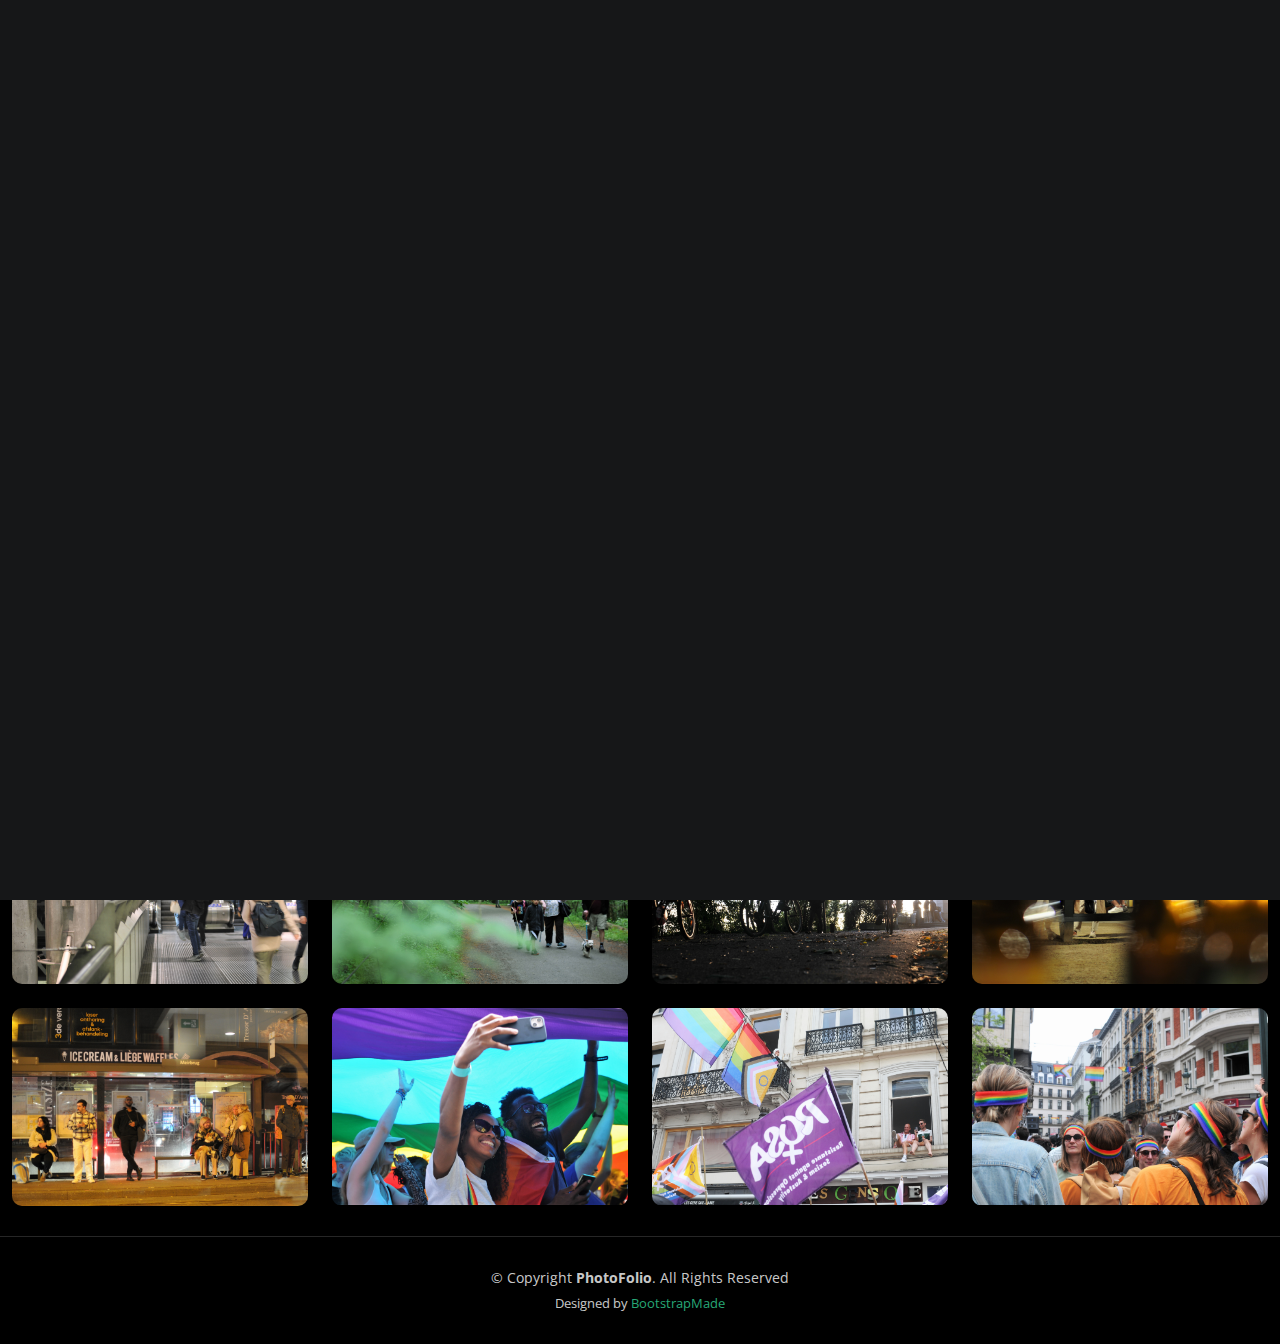
<file: gallery_street.html>
<!DOCTYPE html>
<html lang="en">

<head>
  <meta charset="utf-8">
  <meta content="width=device-width, initial-scale=1.0" name="viewport">

  <title>Portfolio - Gallery</title>
  <meta content="" name="description">
  <meta content="" name="keywords">

  <!-- Favicons-->
  <link href="assets/img/favicon_acron.png" rel="icon">
  <link href="assets/img/apple-touch-icon_acron.png" rel="apple-touch-icon">

  <!-- Google Fonts -->
  <link rel="preconnect" href="https://fonts.googleapis.com">
  <link rel="preconnect" href="https://fonts.gstatic.com" crossorigin>
  <link href="https://fonts.googleapis.com/css2?family=Open+Sans:ital,wght@0,300;0,400;0,500;0,600;0,700;1,300;1,400;1,600;1,700&family=Inter:ital,wght@0,300;0,400;0,500;0,600;0,700;1,300;1,400;1,500;1,600;1,700&family=Cardo:ital,wght@0,400;0,700;1,400&display=swap" rel="stylesheet">

  <!-- Vendor CSS Files -->
  <link href="assets/vendor/bootstrap/css/bootstrap.min.css" rel="stylesheet">
  <link href="assets/vendor/bootstrap-icons/bootstrap-icons.css" rel="stylesheet">
  <link href="assets/vendor/swiper/swiper-bundle.min.css" rel="stylesheet">
  <link href="assets/vendor/glightbox/css/glightbox.min.css" rel="stylesheet">
  <link href="assets/vendor/aos/aos.css" rel="stylesheet">

  <!-- Template Main CSS File -->
  <link href="assets/css/main.css" rel="stylesheet">

  <!-- =======================================================
  * Template Name: PhotoFolio
  * Updated: Sep 18 2023 with Bootstrap v5.3.2
  * Template URL: https://bootstrapmade.com/photofolio-bootstrap-photography-website-template/
  * Author: BootstrapMade.com
  * License: https://bootstrapmade.com/license/
  ======================================================== -->
</head>

<body>

  <!-- ======= Header ======= -->
  <header id="header" class="header d-flex align-items-center fixed-top">
    <div class="container-fluid d-flex align-items-center justify-content-between">

      <a href="index.html" class="logo d-flex align-items-center  me-auto me-lg-0">
        <!-- Uncomment the line below if you also wish to use an image logo -->
        <img src="assets/img/logo_acron.png" alt="">
        <!-- <i class="bi bi-camera"></i> -->
      </a>

      <nav id="navbar" class="navbar">
        <ul>
          <li><a href="index.html" class="active">Home</a></li>
          <li><a href="about.html">About</a></li>
          <li class="dropdown"><a href="#"><span>Project</span> <i class="bi bi-chevron-down dropdown-indicator"></i></a>
            <ul>
              <li><a href="projects.html">Individual</a></li>
              <li><a href="projects_group.html">Group</a></li>
            </ul>
          </li>
          <li class="dropdown"><a href="#"><span>Gallery</span> <i class="bi bi-chevron-down dropdown-indicator"></i></a>
            <ul>
              <li><a href="gallery_street.html">Street</a></li>
              <li><a href="gallery_nature.html">Nature</a></li>
              <!--<li><a href="gallery_event.html">Event/Product</a></li>-->
            </ul>
          </li>
        </ul>
      </nav><!-- .navbar -->

      <div class="header-social-links">
        <a href="https://github.com/lizaodawn/" class="github"><i class="bi bi-github"></i></i></a>
        <a href="https://www.linkedin.com/in/dawnzh/" class="linkedin"><i class="bi bi-linkedin"></i></i></a>
      </div>
      <i class="mobile-nav-toggle mobile-nav-show bi bi-list"></i>
      <i class="mobile-nav-toggle mobile-nav-hide d-none bi bi-x"></i>

    </div>
  </header><!-- End Header -->

  <main id="main" data-aos="fade" data-aos-delay="1500">

    <!-- ======= End Page Header ======= -->
    <div class="page-header d-flex align-items-center">
      <div class="container position-relative">
        <div class="row d-flex justify-content-center">
          <div class="col-lg-6 text-center">
            <h2>Street</h2>
            <p>Connection and intimacy captured in the street</p>
          </div>
        </div>
      </div>
    </div><!-- End Page Header -->

    <!-- ======= Gallery Section ======= -->
    <section id="gallery" class="gallery">
      <div class="container-fluid">

        <div class="row gy-4 justify-content-center">
          <div class="col-xl-3 col-lg-4 col-md-6">
            <div class="gallery-item h-100">
              <img src="assets/img/gallery/street/street-1.JPG" class="img-fluid" alt="">
              <div class="gallery-links d-flex align-items-center justify-content-center">
                <a href="assets/img/gallery/street/street-1.JPG" title="Gallery 1" class="glightbox preview-link"><i class="bi bi-arrows-angle-expand"></i></a>
              </div>
            </div>
          </div><!-- End Gallery Item -->
          <div class="col-xl-3 col-lg-4 col-md-6">
            <div class="gallery-item h-100">
              <img src="assets/img/gallery/street/street-2.JPG" class="img-fluid" alt="">
              <div class="gallery-links d-flex align-items-center justify-content-center">
                <a href="assets/img/gallery/street/street-2.JPG" title="Gallery 2" class="glightbox preview-link"><i class="bi bi-arrows-angle-expand"></i></a>
              </div>
            </div>
          </div><!-- End Gallery Item -->
          <div class="col-xl-3 col-lg-4 col-md-6">
            <div class="gallery-item h-100">
              <img src="assets/img/gallery/street/street-3.JPG" class="img-fluid" alt="">
              <div class="gallery-links d-flex align-items-center justify-content-center">
                <a href="assets/img/gallery/street/street-3.JPG" title="Gallery 3" class="glightbox preview-link"><i class="bi bi-arrows-angle-expand"></i></a>
              </div>
            </div>
          </div><!-- End Gallery Item -->
          <div class="col-xl-3 col-lg-4 col-md-6">
            <div class="gallery-item h-100">
              <img src="assets/img/gallery/street/street-4.JPG" class="img-fluid" alt="">
              <div class="gallery-links d-flex align-items-center justify-content-center">
                <a href="assets/img/gallery/street/street-4.JPG" title="Gallery 4" class="glightbox preview-link"><i class="bi bi-arrows-angle-expand"></i></a>
              </div>
            </div>
          </div><!-- End Gallery Item -->
          <div class="col-xl-3 col-lg-4 col-md-6">
            <div class="gallery-item h-100">
              <img src="assets/img/gallery/street/street-5.JPG" class="img-fluid" alt="">
              <div class="gallery-links d-flex align-items-center justify-content-center">
                <a href="assets/img/gallery/street/street-5.JPG" title="Gallery 5" class="glightbox preview-link"><i class="bi bi-arrows-angle-expand"></i></a>
              </div>
            </div>
          </div><!-- End Gallery Item -->
          <div class="col-xl-3 col-lg-4 col-md-6">
            <div class="gallery-item h-100">
              <img src="assets/img/gallery/street/street-6.JPG" class="img-fluid" alt="">
              <div class="gallery-links d-flex align-items-center justify-content-center">
                <a href="assets/img/gallery/street/street-6.JPG" title="Gallery 6" class="glightbox preview-link"><i class="bi bi-arrows-angle-expand"></i></a>
              </div>
            </div>
          </div><!-- End Gallery Item -->
          <div class="col-xl-3 col-lg-4 col-md-6">
            <div class="gallery-item h-100">
              <img src="assets/img/gallery/street/street-7.JPG" class="img-fluid" alt="">
              <div class="gallery-links d-flex align-items-center justify-content-center">
                <a href="assets/img/gallery/street/street-7.JPG" title="Gallery 7" class="glightbox preview-link"><i class="bi bi-arrows-angle-expand"></i></a>
              </div>
            </div>
          </div><!-- End Gallery Item -->
          <div class="col-xl-3 col-lg-4 col-md-6">
            <div class="gallery-item h-100">
              <img src="assets/img/gallery/street/street-8.JPG" class="img-fluid" alt="">
              <div class="gallery-links d-flex align-items-center justify-content-center">
                <a href="assets/img/gallery/street/street-8.JPG" title="Gallery 8" class="glightbox preview-link"><i class="bi bi-arrows-angle-expand"></i></a>
              </div>
            </div>
          </div><!-- End Gallery Item -->
          <div class="col-xl-3 col-lg-4 col-md-6">
            <div class="gallery-item h-100">
              <img src="assets/img/gallery/street/street-9.JPG" class="img-fluid" alt="">
              <div class="gallery-links d-flex align-items-center justify-content-center">
                <a href="assets/img/gallery/street/street-9.JPG" title="Gallery 9" class="glightbox preview-link"><i class="bi bi-arrows-angle-expand"></i></a>
              </div>
            </div>
          </div><!-- End Gallery Item -->
          <div class="col-xl-3 col-lg-4 col-md-6">
            <div class="gallery-item h-100">
              <img src="assets/img/gallery/street/street-10.jpg" class="img-fluid" alt="">
              <div class="gallery-links d-flex align-items-center justify-content-center">
                <a href="assets/img/gallery/street/street-10.jpg" title="Gallery 10" class="glightbox preview-link"><i class="bi bi-arrows-angle-expand"></i></a>
              </div>
            </div>
          </div><!-- End Gallery Item -->
          <div class="col-xl-3 col-lg-4 col-md-6">
            <div class="gallery-item h-100">
              <img src="assets/img/gallery/street/street-11.JPG" class="img-fluid" alt="">
              <div class="gallery-links d-flex align-items-center justify-content-center">
                <a href="assets/img/gallery/street/street-11.JPG" title="Gallery 11" class="glightbox preview-link"><i class="bi bi-arrows-angle-expand"></i></a>
              </div>
            </div>
          </div><!-- End Gallery Item -->
          <div class="col-xl-3 col-lg-4 col-md-6">
            <div class="gallery-item h-100">
              <img src="assets/img/gallery/street/street-12.JPG" class="img-fluid" alt="">
              <div class="gallery-links d-flex align-items-center justify-content-center">
                <a href="assets/img/gallery/street/street-12.JPG" title="Gallery 12" class="glightbox preview-link"><i class="bi bi-arrows-angle-expand"></i></a>
              </div>
            </div>
          </div><!-- End Gallery Item -->
          <div class="col-xl-3 col-lg-4 col-md-6">
            <div class="gallery-item h-100">
              <img src="assets/img/gallery/street/street-13.JPG" class="img-fluid" alt="">
              <div class="gallery-links d-flex align-items-center justify-content-center">
                <a href="assets/img/gallery/street/street-13.JPG" title="Gallery 13" class="glightbox preview-link"><i class="bi bi-arrows-angle-expand"></i></a>
              </div>
            </div>
          </div><!-- End Gallery Item -->
          <div class="col-xl-3 col-lg-4 col-md-6">
            <div class="gallery-item h-100">
              <img src="assets/img/gallery/street/street-14.JPG" class="img-fluid" alt="">
              <div class="gallery-links d-flex align-items-center justify-content-center">
                <a href="assets/img/gallery/street/street-14.JPG" title="Gallery 14" class="glightbox preview-link"><i class="bi bi-arrows-angle-expand"></i></a>
              </div>
            </div>
          </div><!-- End Gallery Item -->
          <div class="col-xl-3 col-lg-4 col-md-6">
            <div class="gallery-item h-100">
              <img src="assets/img/gallery/street/street-15.JPG" class="img-fluid" alt="">
              <div class="gallery-links d-flex align-items-center justify-content-center">
                <a href="assets/img/gallery/street/street-15.JPG" title="Gallery 15" class="glightbox preview-link"><i class="bi bi-arrows-angle-expand"></i></a>
              </div>
            </div>
          </div><!-- End Gallery Item -->
          <div class="col-xl-3 col-lg-4 col-md-6">
            <div class="gallery-item h-100">
              <img src="assets/img/gallery/street/street-16.JPG" class="img-fluid" alt="">
              <div class="gallery-links d-flex align-items-center justify-content-center">
                <a href="assets/img/gallery/street/street-16.JPG" title="Gallery 16" class="glightbox preview-link"><i class="bi bi-arrows-angle-expand"></i></a>
              </div>
            </div>
          </div><!-- End Gallery Item -->

        </div>

      </div>
    </section><!-- End Gallery Section -->

  </main><!-- End #main -->

  <!-- ======= Footer ======= -->
  <footer id="footer" class="footer">
    <div class="container">
      <div class="copyright">
        &copy; Copyright <strong><span>PhotoFolio</span></strong>. All Rights Reserved
      </div>
      <div class="credits">
        <!-- All the links in the footer should remain intact. -->
        <!-- You can delete the links only if you purchased the pro version. -->
        <!-- Licensing information: https://bootstrapmade.com/license/ -->
        <!-- Purchase the pro version with working PHP/AJAX contact form: https://bootstrapmade.com/photofolio-bootstrap-photography-website-template/ -->
        Designed by <a href="https://bootstrapmade.com/">BootstrapMade</a>
      </div>
    </div>
  </footer><!-- End Footer -->

  <a href="#" class="scroll-top d-flex align-items-center justify-content-center"><i class="bi bi-arrow-up-short"></i></a>

  <div id="preloader">
    <div class="line"></div>
  </div>

  <!-- Vendor JS Files -->
  <script src="assets/vendor/bootstrap/js/bootstrap.bundle.min.js"></script>
  <script src="assets/vendor/swiper/swiper-bundle.min.js"></script>
  <script src="assets/vendor/glightbox/js/glightbox.min.js"></script>
  <script src="assets/vendor/aos/aos.js"></script>
  <script src="assets/vendor/php-email-form/validate.js"></script>

  <!-- Template Main JS File -->
  <script src="assets/js/main.js"></script>

</body>

</html>
</file>
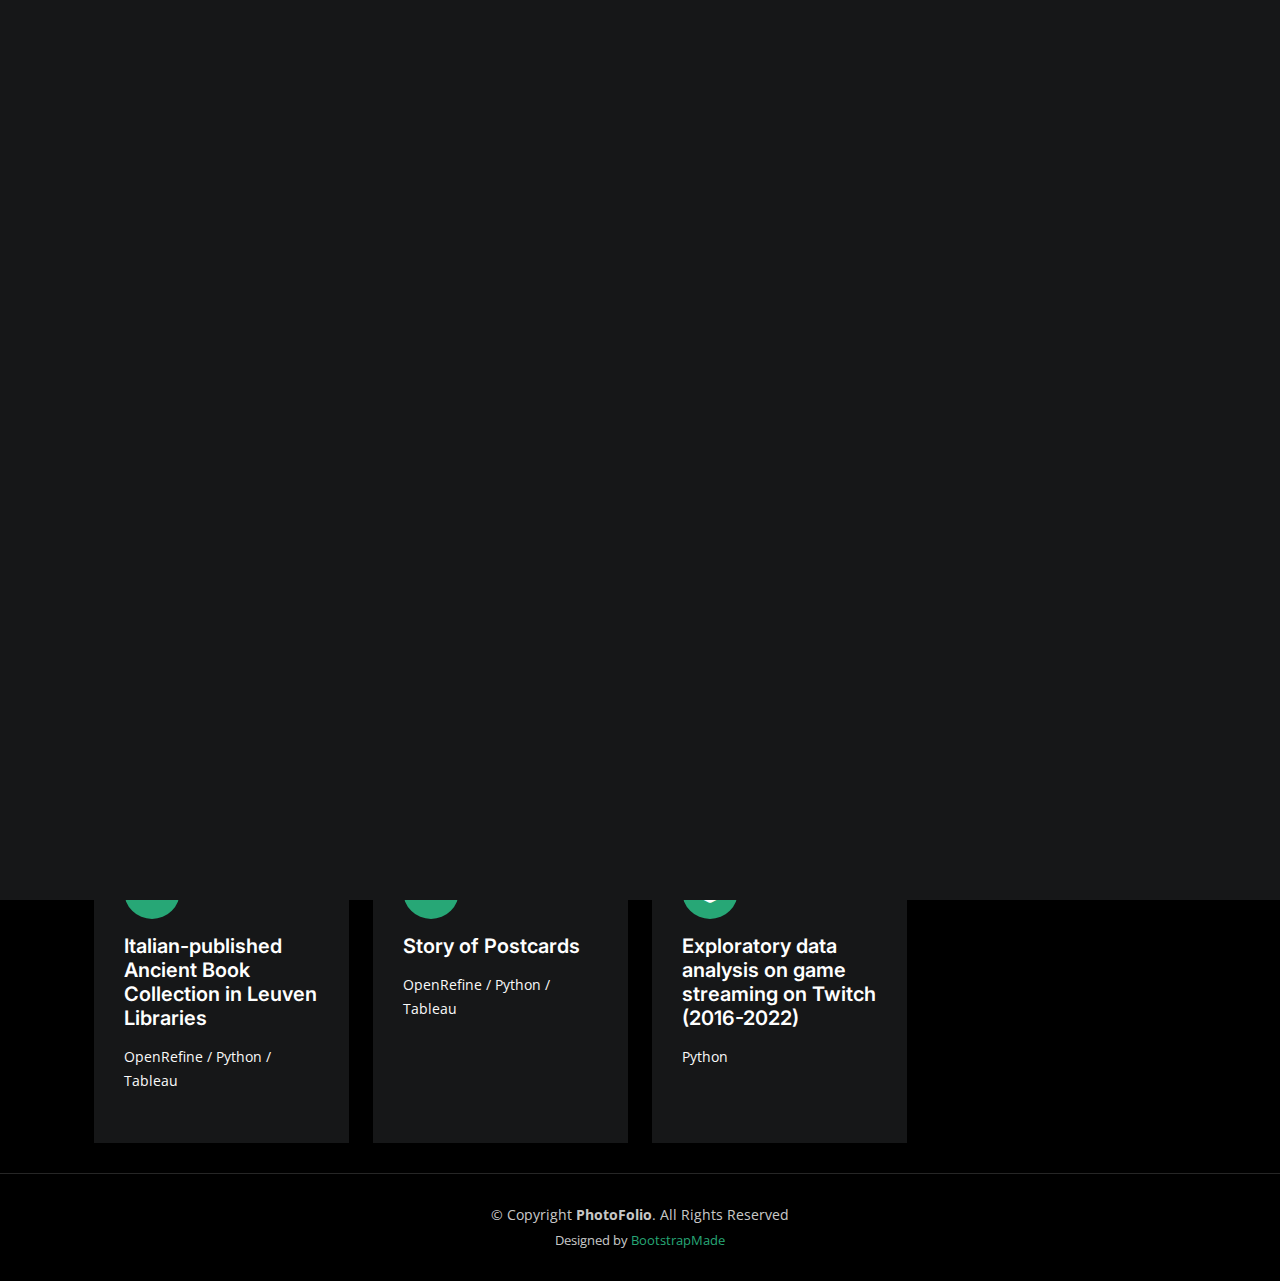
<file: projects.html>
<!DOCTYPE html>
<html lang="en">

<head>
  <meta charset="utf-8">
  <meta content="width=device-width, initial-scale=1.0" name="viewport">

  <title>Portfolio - Projects</title>
  <meta content="" name="description">
  <meta content="" name="keywords">

  <!-- Favicons-->
  <link href="assets/img/favicon_acron.png" rel="icon">
  <link href="assets/img/apple-touch-icon_acron.png" rel="apple-touch-icon">

  <!-- Google Fonts -->
  <link rel="preconnect" href="https://fonts.googleapis.com">
  <link rel="preconnect" href="https://fonts.gstatic.com" crossorigin>
  <link href="https://fonts.googleapis.com/css2?family=Open+Sans:ital,wght@0,300;0,400;0,500;0,600;0,700;1,300;1,400;1,600;1,700&family=Inter:ital,wght@0,300;0,400;0,500;0,600;0,700;1,300;1,400;1,500;1,600;1,700&family=Cardo:ital,wght@0,400;0,700;1,400&display=swap" rel="stylesheet">

  <!-- Vendor CSS Files -->
  <link href="assets/vendor/bootstrap/css/bootstrap.min.css" rel="stylesheet">
  <link href="assets/vendor/bootstrap-icons/bootstrap-icons.css" rel="stylesheet">
  <link href="assets/vendor/swiper/swiper-bundle.min.css" rel="stylesheet">
  <link href="assets/vendor/glightbox/css/glightbox.min.css" rel="stylesheet">
  <link href="assets/vendor/aos/aos.css" rel="stylesheet">

  <!-- Template Main CSS File -->
  <link href="assets/css/main.css" rel="stylesheet">

  <!-- =======================================================
  * Template Name: PhotoFolio
  * Updated: Sep 18 2023 with Bootstrap v5.3.2
  * Template URL: https://bootstrapmade.com/photofolio-bootstrap-photography-website-template/
  * Author: BootstrapMade.com
  * License: https://bootstrapmade.com/license/
  ======================================================== -->
</head>

<body>

  <!-- ======= Header ======= -->
  <header id="header" class="header d-flex align-items-center fixed-top">
    <div class="container-fluid d-flex align-items-center justify-content-between">

      <a href="index.html" class="logo d-flex align-items-center  me-auto me-lg-0">
        <!-- Uncomment the line below if you also wish to use an image logo -->
        <img src="assets/img/logo_acron.png" alt="">
        <!-- <i class="bi bi-camera"></i> -->
      </a>

      <nav id="navbar" class="navbar">
        <ul>
          <li><a href="index.html" class="active">Home</a></li>
          <li><a href="about.html">About</a></li>
          <li class="dropdown"><a href="#"><span>Project</span> <i class="bi bi-chevron-down dropdown-indicator"></i></a>
            <ul>
              <li><a href="projects.html">Individual</a></li>
              <li><a href="projects_group.html">Group</a></li>
            </ul>
          </li>
          <li class="dropdown"><a href="#"><span>Gallery</span> <i class="bi bi-chevron-down dropdown-indicator"></i></a>
            <ul>
              <li><a href="gallery_street.html">Street</a></li>
              <li><a href="gallery_nature.html">Nature</a></li>
              <!--<li><a href="gallery_event.html">Event/Product</a></li>-->
            </ul>
          </li>
        </ul>
      </nav><!-- .navbar -->

      <div class="header-social-links">
        <a href="https://github.com/lizaodawn/" class="github"><i class="bi bi-github"></i></i></a>
        <a href="https://www.linkedin.com/in/dawnzh/" class="linkedin"><i class="bi bi-linkedin"></i></i></a>
      </div>
      <i class="mobile-nav-toggle mobile-nav-show bi bi-list"></i>
      <i class="mobile-nav-toggle mobile-nav-hide d-none bi bi-x"></i>

    </div>
  </header><!-- End Header -->

  <main id="main" data-aos="fade" data-aos-delay="1500">

    <!-- ======= End Page Header ======= -->
    <div class="page-header d-flex align-items-center">
      <div class="container position-relative">
        <div class="row d-flex justify-content-center">
          <div class="col-lg-6 text-center">
            <h2>Individual Projects</h2>
            <p>Distant reading / Network analysis / Exploratory data analysis / Data visualisation</p>

          </div>
        </div>
      </div>
    </div><!-- End Page Header -->

    <!-- ======= Text Analysis Section ======= -->
    <section id="pricing_begin" class="pricing">
      <div class="container">
        <div class="section-header">
          <h2>Text analysis</h2>
        </div>

        <section id="services" class="services">
          <div class="container">
            <div class="row gy-4">
              <div class="col-xl-3 col-md-6 d-flex">
                <div class="service-item position-relative">
                  <i class="bi bi-body-text"></i>
                  <h4><a href="https://raw.githack.com/lizaodawn/NH_thesis/main/NHthesis_structure.html" class="stretched-link">Mapping India in Pliny the Elder's <em>Natural History</em> (Master Thesis)</a></h4>
                  <p>Python / Gephi / Quarto</p>
                </div>
              </div><!-- End Service Item -->

              <div class="col-xl-3 col-md-6 d-flex">
                <div class="service-item position-relative">
                  <i class="bi bi-cursor-text"></i>
                  <h4><a href="https://raw.githack.com/lizaodawn/zhuang/main/paper_quarto.html" class="stretched-link">Collocation and keyword analysis on India-related text of <em>Natural History</em></a></h4>
                  <p>R / Quarto</p>
                </div>
              </div><!-- End Service Item -->
            </div>
          </div>
        </section>
      </div>
    </section><!-- End Text Analysis Section -->

    <!-- ======= Data Vis Section ======= -->
    <section id="pricing" class="pricing">
      <div class="container">
        <div class="section-header">
          <h2>Data Visualisation</h2>
        </div>

        <section id="services" class="services">
          <div class="container">
            <div class="row gy-4">
              <div class="col-xl-3 col-md-6 d-flex">
                <div class="service-item position-relative">
                  <i class="bi bi-book"></i>
                  <h4><a href="https://public.tableau.com/app/profile/dawn2039/viz/Italian-publishedAncientBookCollectioninLeuvenLibraries/StoryBoard" class="stretched-link">Italian-published Ancient Book Collection in Leuven Libraries</a></h4>
                  <p>OpenRefine / Python / Tableau</p>
                </div>
              </div><!-- End Service Item -->

              <div class="col-xl-3 col-md-6 d-flex">
                <div class="service-item position-relative">
                  <i class="bi bi-postcard"></i>
                  <h4><a href="https://public.tableau.com/app/profile/dawn2039/viz/StoryofPostcards/Story1" class="stretched-link">Story of Postcards</a></h4>
                  <p>OpenRefine / Python / Tableau</p>
                </div>
              </div><!-- End Service Item -->

              <div class="col-xl-3 col-md-6 d-flex">
                <div class="service-item position-relative">
                  <i class="bi bi-joystick"></i>
                  <h4><a href="https://github.com/lizaodawn/EDA_twitch/blob/main/scripting_language_final_project_Dawn%20Zhuang(r0914937).ipynb" class="stretched-link">Exploratory data analysis on game streaming on Twitch (2016-2022)</a></h4>
                  <p>Python</p>
                </div>
              </div><!-- End Service Item -->
          </div>
        </section>
      </div>
    </section><!-- End Data Vis Section -->


  </main><!-- End #main -->

  <!-- ======= Footer ======= -->
  <footer id="footer" class="footer">
    <div class="container">
      <div class="copyright">
        &copy; Copyright <strong><span>PhotoFolio</span></strong>. All Rights Reserved
      </div>
      <div class="credits">
        <!-- All the links in the footer should remain intact. -->
        <!-- You can delete the links only if you purchased the pro version. -->
        <!-- Licensing information: https://bootstrapmade.com/license/ -->
        <!-- Purchase the pro version with working PHP/AJAX contact form: https://bootstrapmade.com/photofolio-bootstrap-photography-website-template/ -->
        Designed by <a href="https://bootstrapmade.com/">BootstrapMade</a>
      </div>
    </div>
  </footer><!-- End Footer -->

  <a href="#" class="scroll-top d-flex align-items-center justify-content-center"><i class="bi bi-arrow-up-short"></i></a>

  <div id="preloader">
    <div class="line"></div>
  </div>

  <!-- Vendor JS Files -->
  <script src="assets/vendor/bootstrap/js/bootstrap.bundle.min.js"></script>
  <script src="assets/vendor/swiper/swiper-bundle.min.js"></script>
  <script src="assets/vendor/glightbox/js/glightbox.min.js"></script>
  <script src="assets/vendor/aos/aos.js"></script>
  <script src="assets/vendor/php-email-form/validate.js"></script>

  <!-- Template Main JS File -->
  <script src="assets/js/main.js"></script>

</body>

</html>
</file>
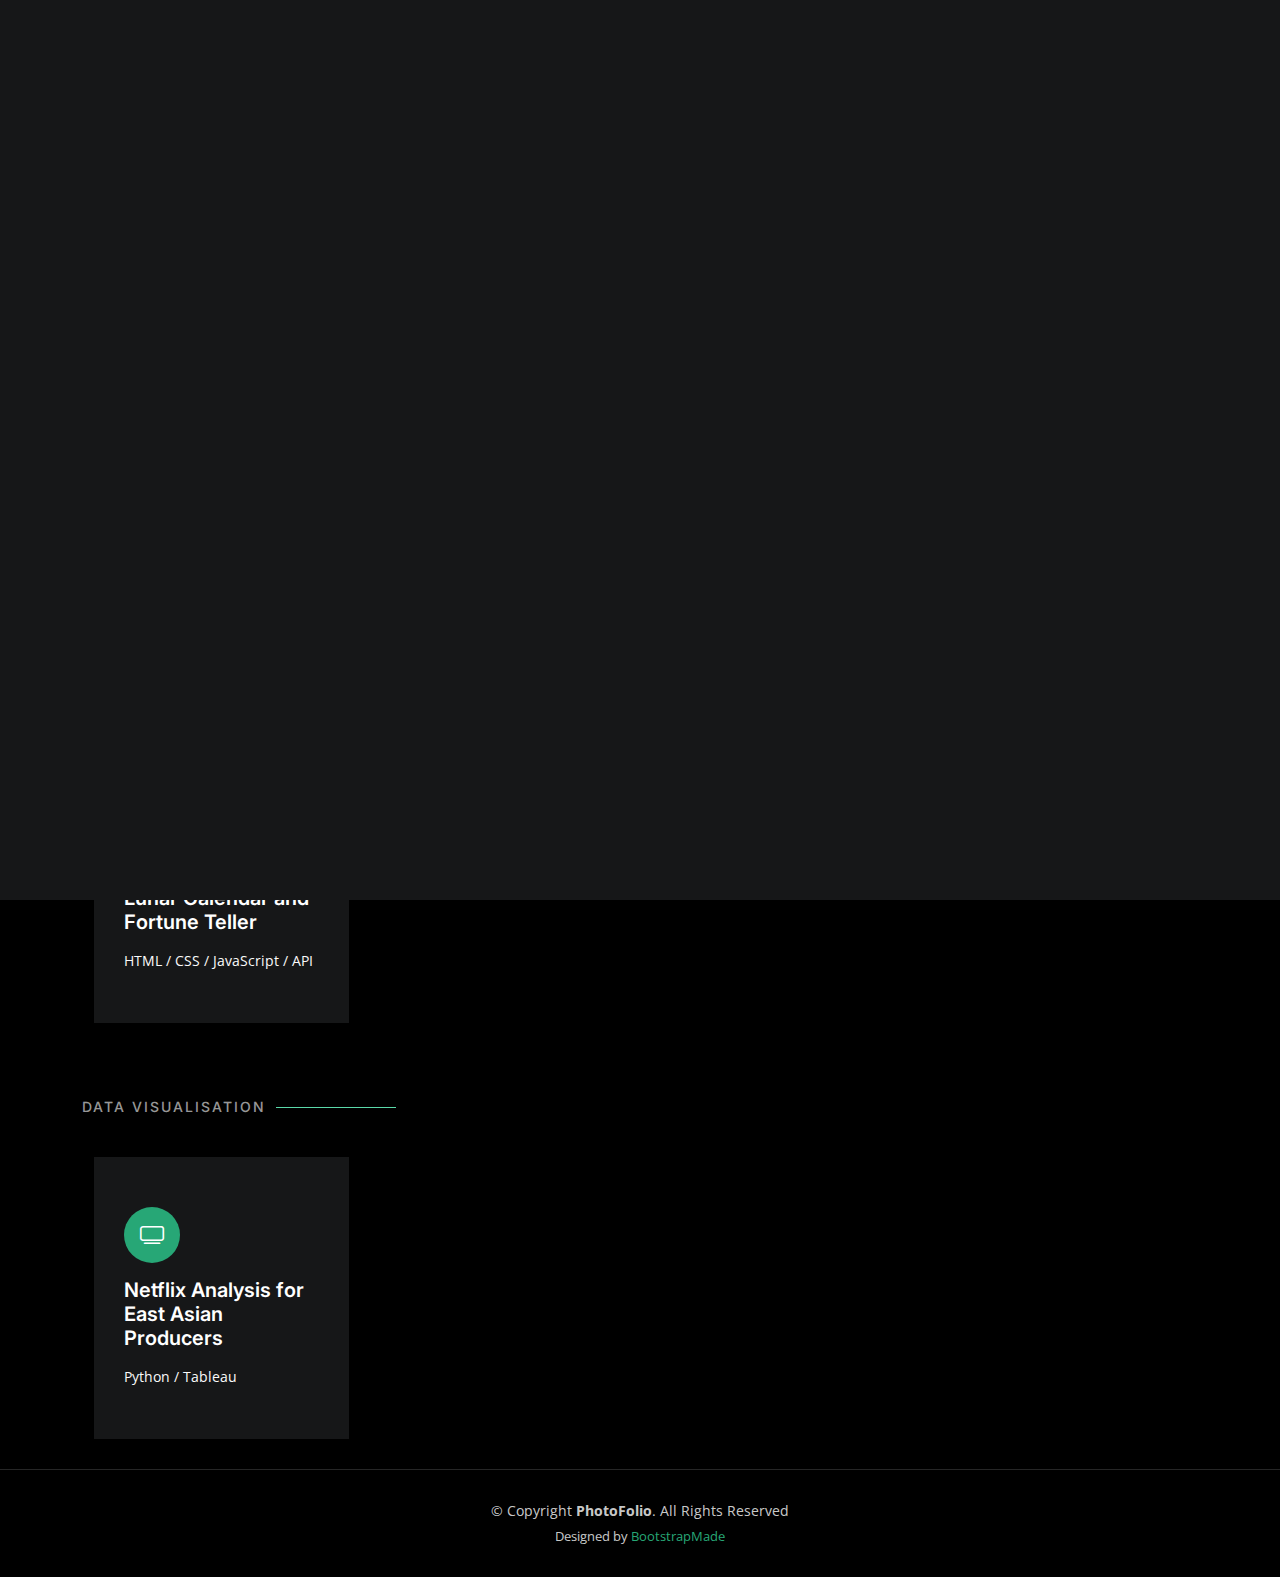
<file: projects_group.html>
<!DOCTYPE html>
<html lang="en">

<head>
  <meta charset="utf-8">
  <meta content="width=device-width, initial-scale=1.0" name="viewport">

  <title>Portfolio - Projects</title>
  <meta content="" name="description">
  <meta content="" name="keywords">

  <!-- Favicons-->
  <link href="assets/img/favicon_acron.png" rel="icon">
  <link href="assets/img/apple-touch-icon_acron.png" rel="apple-touch-icon">

  <!-- Google Fonts -->
  <link rel="preconnect" href="https://fonts.googleapis.com">
  <link rel="preconnect" href="https://fonts.gstatic.com" crossorigin>
  <link href="https://fonts.googleapis.com/css2?family=Open+Sans:ital,wght@0,300;0,400;0,500;0,600;0,700;1,300;1,400;1,600;1,700&family=Inter:ital,wght@0,300;0,400;0,500;0,600;0,700;1,300;1,400;1,500;1,600;1,700&family=Cardo:ital,wght@0,400;0,700;1,400&display=swap" rel="stylesheet">

  <!-- Vendor CSS Files -->
  <link href="assets/vendor/bootstrap/css/bootstrap.min.css" rel="stylesheet">
  <link href="assets/vendor/bootstrap-icons/bootstrap-icons.css" rel="stylesheet">
  <link href="assets/vendor/swiper/swiper-bundle.min.css" rel="stylesheet">
  <link href="assets/vendor/glightbox/css/glightbox.min.css" rel="stylesheet">
  <link href="assets/vendor/aos/aos.css" rel="stylesheet">

  <!-- Template Main CSS File -->
  <link href="assets/css/main.css" rel="stylesheet">

  <!-- =======================================================
  * Template Name: PhotoFolio
  * Updated: Sep 18 2023 with Bootstrap v5.3.2
  * Template URL: https://bootstrapmade.com/photofolio-bootstrap-photography-website-template/
  * Author: BootstrapMade.com
  * License: https://bootstrapmade.com/license/
  ======================================================== -->
</head>

<body>

  <!-- ======= Header ======= -->
  <header id="header" class="header d-flex align-items-center fixed-top">
    <div class="container-fluid d-flex align-items-center justify-content-between">

      <a href="index.html" class="logo d-flex align-items-center  me-auto me-lg-0">
        <!-- Uncomment the line below if you also wish to use an image logo -->
        <img src="assets/img/logo_acron.png" alt="">
        <!-- <i class="bi bi-camera"></i> -->
      </a>

      <nav id="navbar" class="navbar">
        <ul>
          <li><a href="index.html" class="active">Home</a></li>
          <li><a href="about.html">About</a></li>
          <li class="dropdown"><a href="#"><span>Project</span> <i class="bi bi-chevron-down dropdown-indicator"></i></a>
            <ul>
              <li><a href="projects.html">Individual</a></li>
              <li><a href="projects_group.html">Group</a></li>
            </ul>
          </li>
          <li class="dropdown"><a href="#"><span>Gallery</span> <i class="bi bi-chevron-down dropdown-indicator"></i></a>
            <ul>
              <li><a href="gallery_street.html">Street</a></li>
              <li><a href="gallery_nature.html">Nature</a></li>
              <!--<li><a href="gallery_event.html">Event/Product</a></li>-->
            </ul>
          </li>
        </ul>
      </nav><!-- .navbar -->

      <div class="header-social-links">
        <a href="https://github.com/lizaodawn/" class="github"><i class="bi bi-github"></i></i></a>
        <a href="https://www.linkedin.com/in/dawnzh/" class="linkedin"><i class="bi bi-linkedin"></i></i></a>
      </div>
      <i class="mobile-nav-toggle mobile-nav-show bi bi-list"></i>
      <i class="mobile-nav-toggle mobile-nav-hide d-none bi bi-x"></i>

    </div>
  </header><!-- End Header -->

  <main id="main" data-aos="fade" data-aos-delay="1500">

    <!-- ======= End Page Header ======= -->
    <div class="page-header d-flex align-items-center">
      <div class="container position-relative">
        <div class="row d-flex justify-content-center">
          <div class="col-lg-6 text-center">
            <h2>Group Projects</h2>
            <p>Ontology / Responsive web application / Data visualisation</p>

          </div>
        </div>
      </div>
    </div><!-- End Page Header -->

    <!-- ======= Linked Open Data Section ======= -->
    <section id="pricing_begin" class="pricing">
      <div class="container">
        <div class="section-header">
          <h2>Linked Open Data</h2>
        </div>

        <section id="services" class="services">
          <div class="container">
            <div class="row gy-4">
              <div class="col-xl-3 col-md-6 d-flex">
                <div class="service-item position-relative">
                  <i class="bi bi-node-plus"></i>
                  <h4><a href="https://github.com/lizaodawn/Magister-Dixit-ontology" class="stretched-link">Ontology for Magister Dixit Manuscripts</a></h4>
                  <p>Protégé / SPARQL / RDF</p>
                </div>
              </div><!-- End Service Item -->
            </div>
        </section>
      </div>
    </section><!-- End Linked Open Data Section -->


    <!-- ======= Web Application Section ======= -->
    <section id="pricing" class="pricing">
      <div class="container">
        <div class="section-header">
          <h2>Web Application</h2>
        </div>

        <section id="services" class="services">
          <div class="container">
            <div class="row gy-4">
              <div class="col-xl-3 col-md-6 d-flex">
                <div class="service-item position-relative">
                  <i class="bi bi-calendar3"></i>
                  <h4><a href="https://raw.githack.com/lizaodawn/WISproject/main/mainpagefullscreen.html" class="stretched-link">Lunar Calendar and Fortune Teller</a></h4>
                  <p>HTML / CSS / JavaScript / API</p>
                </div>
              </div><!-- End Service Item -->
          </div>
        </section>
      </div>
    </section><!-- End Web Application Section -->

    <!-- ======= Data Vis Section ======= -->
    <section id="pricing" class="pricing">
      <div class="container">
        <div class="section-header">
          <h2>Data Visualisation</h2>
        </div>

        <section id="services" class="services">
          <div class="container">
            <div class="row gy-4">
              <div class="col-xl-3 col-md-6 d-flex">
                <div class="service-item position-relative">
                  <i class="bi bi-tv"></i>
                  <h4><a href="https://public.tableau.com/app/profile/peiyang.huo/viz/NetflixanalysisforeastasianproducersDataVisgroup7/storydashboard2_final" class="stretched-link">Netflix Analysis for East Asian Producers</a></h4>
                  <p>Python / Tableau</p>
                </div>
              </div><!-- End Service Item -->
            </div>
          </div>
        </section>
      </div>
    </section><!-- End Data Vis Section -->


  </main><!-- End #main -->

  <!-- ======= Footer ======= -->
  <footer id="footer" class="footer">
    <div class="container">
      <div class="copyright">
        &copy; Copyright <strong><span>PhotoFolio</span></strong>. All Rights Reserved
      </div>
      <div class="credits">
        <!-- All the links in the footer should remain intact. -->
        <!-- You can delete the links only if you purchased the pro version. -->
        <!-- Licensing information: https://bootstrapmade.com/license/ -->
        <!-- Purchase the pro version with working PHP/AJAX contact form: https://bootstrapmade.com/photofolio-bootstrap-photography-website-template/ -->
        Designed by <a href="https://bootstrapmade.com/">BootstrapMade</a>
      </div>
    </div>
  </footer><!-- End Footer -->

  <a href="#" class="scroll-top d-flex align-items-center justify-content-center"><i class="bi bi-arrow-up-short"></i></a>

  <div id="preloader">
    <div class="line"></div>
  </div>

  <!-- Vendor JS Files -->
  <script src="assets/vendor/bootstrap/js/bootstrap.bundle.min.js"></script>
  <script src="assets/vendor/swiper/swiper-bundle.min.js"></script>
  <script src="assets/vendor/glightbox/js/glightbox.min.js"></script>
  <script src="assets/vendor/aos/aos.js"></script>
  <script src="assets/vendor/php-email-form/validate.js"></script>

  <!-- Template Main JS File -->
  <script src="assets/js/main.js"></script>

</body>

</html>
</file>
<file: assets/css/main.css>
/**
* Template Name: PhotoFolio
* Updated: Sep 18 2023 with Bootstrap v5.3.2
* Template URL: https://bootstrapmade.com/photofolio-bootstrap-photography-website-template/
* Author: BootstrapMade.com
* License: https://bootstrapmade.com/license/
*/

/*--------------------------------------------------------------
# Set main reusable colors and fonts using CSS variables
# Learn more about CSS variables at https://developer.mozilla.org/en-US/docs/Web/CSS/Using_CSS_custom_properties
--------------------------------------------------------------*/
/* Fonts */
:root {
  --font-default: "Open Sans", system-ui, -apple-system, "Segoe UI", Roboto, "Helvetica Neue", Arial, "Noto Sans", "Liberation Sans", sans-serif, "Apple Color Emoji", "Segoe UI Emoji", "Segoe UI Symbol", "Noto Color Emoji";
  --font-primary: "Inter", sans-serif;
  --font-secondary: "Cardo", sans-serif;
}

/* Colors */
:root {
  --color-default: #fafafa;
  --color-primary: #27a776;
  --color-secondary: #161718;
}

/* Smooth scroll behavior */
:root {
  scroll-behavior: smooth;
}

/*--------------------------------------------------------------
# General
--------------------------------------------------------------*/
body {
  font-family: var(--font-default);
  color: var(--color-default);
  background-color: #000;
}

a {
  color: var(--color-primary);
  text-decoration: none;
}

a:hover {
  color: #32cf93;
  text-decoration: none;
}

h1,
h2,
h3,
h4,
h5,
h6 {
  font-family: var(--font-primary);
}

/*--------------------------------------------------------------
# Sections & Section Header
--------------------------------------------------------------*/
.section-header {
  padding-bottom: 40px;
}

.section-header h2 {
  font-size: 14px;
  font-weight: 500;
  padding: 0;
  line-height: 1px;
  margin: 0 0 5px 0;
  letter-spacing: 2px;
  text-transform: uppercase;
  color: rgba(255, 255, 255, 0.6);
  font-family: var(--font-primary);
}

.section-header h2::after {
  content: "";
  width: 120px;
  height: 1px;
  display: inline-block;
  background: #5bd9a9;
  margin: 4px 10px;
}

.section-header p {
  margin: 0;
  margin: 0;
  font-size: 36px;
  font-weight: 700;
  font-family: var(--font-secondary);
  color: #fff;
}

/*--------------------------------------------------------------
# Page Header
--------------------------------------------------------------*/
.page-header {
  padding: 120px 0 60px 0;
  min-height: 30vh;
  position: relative;
}

.page-header h2 {
  font-size: 56px;
  font-weight: 500;
  color: #fff;
  font-family: var(--font-secondary);
}

@media (max-width: 768px) {
  .page-header h2 {
    font-size: 36px;
  }
}

.page-header p {
  color: rgba(255, 255, 255, 0.8);
}

.page-header .cta-btn {
  font-family: var(--font-primary);
  font-weight: 400;
  font-size: 14px;
  display: inline-block;
  padding: 12px 40px;
  border-radius: 4px;
  letter-spacing: 1px;
  text-transform: uppercase;
  transition: 0.3s;
  color: #fff;
  background: var(--color-primary);
}

.page-header .cta-btn:hover {
  background: #2cbc85;
}

/*--------------------------------------------------------------
# Scroll top button
--------------------------------------------------------------*/
.scroll-top {
  position: fixed;
  visibility: hidden;
  opacity: 0;
  right: 15px;
  bottom: -15px;
  z-index: 99999;
  background: var(--color-primary);
  width: 44px;
  height: 44px;
  border-radius: 50px;
  transition: all 0.4s;
}

.scroll-top i {
  font-size: 24px;
  color: #fff;
  line-height: 0;
}

.scroll-top:hover {
  background: rgba(39, 167, 118, 0.8);
  color: #fff;
}

.scroll-top.active {
  visibility: visible;
  opacity: 1;
  bottom: 15px;
}

/*--------------------------------------------------------------
# Preloader
--------------------------------------------------------------*/
#preloader {
  display: flex;
  position: fixed;
  inset: 0;
  width: 100%;
  height: 100vh;
  z-index: 99999;
}

#preloader:before,
#preloader:after {
  content: "";
  background-color: var(--color-secondary);
  position: absolute;
  inset: 0;
  width: 50%;
  height: 100%;
  transition: all 0.3s ease 0s;
  z-index: -1;
}

#preloader:after {
  left: auto;
  right: 0;
}

#preloader .line {
  position: relative;
  overflow: hidden;
  margin: auto;
  width: 1px;
  height: 280px;
  transition: all 0.8s ease 0s;
}

#preloader .line:before {
  content: "";
  position: absolute;
  background-color: #fff;
  left: 0;
  top: 50%;
  width: 1px;
  height: 0%;
  transform: translateY(-50%);
  animation: lineincrease 1000ms ease-in-out 0s forwards;
}

#preloader .line:after {
  content: "";
  position: absolute;
  background-color: #999;
  left: 0;
  top: 0;
  width: 1px;
  height: 100%;
  transform: translateY(-100%);
  animation: linemove 1200ms linear 0s infinite;
  animation-delay: 2000ms;
}

#preloader.loaded .line {
  opacity: 0;
  height: 100% !important;
}

#preloader.loaded .line:after {
  opacity: 0;
}

#preloader.loaded:before,
#preloader.loaded:after {
  animation: preloaderfinish 300ms ease-in-out 500ms forwards;
}

@keyframes lineincrease {
  0% {
    height: 0%;
  }

  100% {
    height: 100%;
  }
}

@keyframes linemove {
  0% {
    transform: translateY(200%);
  }

  100% {
    transform: translateY(-100%);
  }
}

@keyframes preloaderfinish {
  0% {
    width: 5 0%;
  }

  100% {
    width: 0%;
  }
}

/*--------------------------------------------------------------
# Header
--------------------------------------------------------------*/
.header {
  transition: all 0.5s;
  z-index: 997;
  padding: 30px 0;
  background-color: #000;
}

.header .logo {
  transition: 0.3s;
}

.header .logo img {
  max-height: 40px;
  margin-right: 8px;
}

.header .logo h1 {
  font-size: 32px;
  margin: 0;
  font-weight: 400;
  color: #fff;
  font-family: var(--font-secondary);
}

.header .logo i {
  font-size: 32px;
  margin-right: 8px;
  line-height: 0;
}

@media (max-width: 575px) {
  .header .logo h1 {
    font-size: 26px;
  }

  .header .logo i {
    font-size: 24px;
  }
}

.header .header-social-links {
  padding-right: 15px;
}

.header .header-social-links a {
  color: rgba(255, 255, 255, 0.5);
  padding-left: 15px;
  display: inline-block;
  line-height: 0px;
  transition: 0.3s;
  font-size: 16px;
}

.header .header-social-links a:hover {
  color: #fff;
}

@media (max-width: 575px) {
  .header .header-social-links a {
    padding-left: 5px;
  }
}

/*--------------------------------------------------------------
# Desktop Navigation
--------------------------------------------------------------*/
@media (min-width: 1280px) {
  .navbar {
    padding: 0;
  }

  .navbar ul {
    margin: 0;
    padding: 0;
    display: flex;
    list-style: none;
    align-items: center;
  }

  .navbar li {
    position: relative;
  }

  .navbar a,
  .navbar a:focus {
    display: flex;
    align-items: center;
    justify-content: space-between;
    padding: 10px 0 10px 30px;
    font-family: var(--font-primary);
    text-transform: uppercase;
    letter-spacing: 1px;
    font-size: 13px;
    font-weight: 400;
    color: rgba(255, 255, 255, 0.5);
    white-space: nowrap;
    transition: 0.3s;
  }

  .navbar a i,
  .navbar a:focus i {
    font-size: 12px;
    line-height: 0;
    margin-left: 5px;
  }

  .navbar a:hover,
  .navbar .active,
  .navbar .active:focus,
  .navbar li:hover>a {
    color: #fff;
  }

  .navbar .dropdown ul {
    display: block;
    position: absolute;
    left: 14px;
    top: calc(100% + 30px);
    margin: 0;
    padding: 10px 0;
    z-index: 99;
    opacity: 0;
    visibility: hidden;
    background: var(--color-secondary);
    transition: 0.3s;
    border-radius: 4px;
  }

  .navbar .dropdown ul li {
    min-width: 200px;
  }

  .navbar .dropdown ul a {
    padding: 10px 20px;
    font-size: 15px;
    text-transform: none;
    font-weight: 400;
  }

  .navbar .dropdown ul a i {
    font-size: 12px;
  }

  .navbar .dropdown ul a:hover,
  .navbar .dropdown ul .active:hover,
  .navbar .dropdown ul li:hover>a {
    color: #fff;
  }

  .navbar .dropdown:hover>ul {
    opacity: 1;
    top: 100%;
    visibility: visible;
  }

  .navbar .dropdown .dropdown ul {
    top: 0;
    left: calc(100% - 30px);
    visibility: hidden;
  }

  .navbar .dropdown .dropdown:hover>ul {
    opacity: 1;
    top: 0;
    left: 100%;
    visibility: visible;
  }
}

@media (min-width: 1280px) and (max-width: 1366px) {
  .navbar .dropdown .dropdown ul {
    left: -90%;
  }

  .navbar .dropdown .dropdown:hover>ul {
    left: -100%;
  }
}

@media (min-width: 1280px) {

  .mobile-nav-show,
  .mobile-nav-hide {
    display: none;
  }
}

/*--------------------------------------------------------------
# Mobile Navigation
--------------------------------------------------------------*/
@media (max-width: 1279px) {
  .navbar {
    position: fixed;
    top: 0;
    right: -100%;
    width: 100%;
    max-width: 400px;
    bottom: 0;
    transition: 0.3s;
    z-index: 9997;
  }

  .navbar ul {
    position: absolute;
    inset: 0;
    padding: 50px 0 10px 0;
    margin: 0;
    background: rgba(0, 0, 0, 0.9);
    overflow-y: auto;
    transition: 0.3s;
    z-index: 9998;
  }

  .navbar a,
  .navbar a:focus {
    display: flex;
    align-items: center;
    justify-content: space-between;
    padding: 10px 20px;
    font-family: var(--font-primary);
    font-size: 13px;
    text-transform: uppercase;
    font-weight: 400;
    color: rgba(255, 255, 255, 0.5);
    letter-spacing: 1px;
    white-space: nowrap;
    transition: 0.3s;
  }

  .navbar a i,
  .navbar a:focus i {
    font-size: 12px;
    line-height: 0;
    margin-left: 5px;
  }

  .navbar a:hover,
  .navbar .active,
  .navbar .active:focus,
  .navbar li:hover>a {
    color: #fff;
  }

  .navbar .dropdown ul,
  .navbar .dropdown .dropdown ul {
    position: static;
    display: none;
    padding: 10px 0;
    margin: 10px 20px;
    transition: all 0.5s ease-in-out;
    border: 1px solid black;
  }

  .navbar .dropdown>.dropdown-active,
  .navbar .dropdown .dropdown>.dropdown-active {
    display: block;
  }

  .mobile-nav-show {
    color: #fff;
    font-size: 28px;
    cursor: pointer;
    line-height: 0;
    transition: 0.5s;
    z-index: 9999;
    margin: 0 10px 0 10px;
  }

  .mobile-nav-hide {
    color: #fff;
    font-size: 32px;
    cursor: pointer;
    line-height: 0;
    transition: 0.5s;
    position: fixed;
    right: 20px;
    top: 20px;
    z-index: 9999;
  }

  .mobile-nav-active {
    overflow: hidden;
  }

  .mobile-nav-active .navbar {
    right: 0;
  }

  .mobile-nav-active .navbar:before {
    content: "";
    position: fixed;
    inset: 0;
    background: rgba(22, 23, 24, 0.8);
    z-index: 9996;
  }
}

/*--------------------------------------------------------------
# About Section
--------------------------------------------------------------*/
.about .content h2 {
  font-weight: 700;
  font-size: 24px;
  color: var(--color-primary);
}

.about .content ul {
  list-style: none;
  padding: 0;
}

.about .content ul li {
  margin-bottom: 20px;
  display: flex;
  align-items: center;
}

.about .content ul strong {
  margin-right: 10px;
}

.about .content ul i {
  font-size: 16px;
  margin-right: 5px;
  color: var(--color-primary);
  line-height: 0;
}

/*--------------------------------------------------------------
# Testimonials Section
--------------------------------------------------------------*/
.testimonials {
  margin-top: 80px;
}

.testimonials .testimonial-item {
  box-sizing: content-box;
  padding: 30px;
  margin: 40px 30px;
  background: var(--color-secondary);
  min-height: 320px;
  display: flex;
  flex-direction: column;
  text-align: center;
  transition: 0.3s;
}

.testimonials .testimonial-item .stars {
  margin-bottom: 15px;
}

.testimonials .testimonial-item .stars i {
  color: #ffc107;
  margin: 0 1px;
}

.testimonials .testimonial-item .testimonial-img {
  width: 90px;
  border-radius: 50%;
  border: 5px solid #474a4d;
  margin: 0 auto;
}

.testimonials .testimonial-item h3 {
  font-size: 18px;
  font-weight: bold;
  margin: 10px 0 5px 0;
  color: #fff;
}

.testimonials .testimonial-item h4 {
  font-size: 14px;
  color: rgba(255, 255, 255, 0.5);
  margin: 0;
}

.testimonials .testimonial-item p {
  font-style: italic;
  margin: 0 auto 15px auto;
}

.testimonials .swiper-pagination {
  margin-top: 20px;
  position: relative;
}

.testimonials .swiper-pagination .swiper-pagination-bullet {
  width: 12px;
  height: 12px;
  background-color: rgba(255, 255, 255, 0.2);
  opacity: 1;
}

.testimonials .swiper-pagination .swiper-pagination-bullet-active {
  background-color: rgba(255, 255, 255, 0.5);
}

.testimonials .swiper-slide {
  opacity: 0.3;
}

@media (max-width: 1199px) {
  .testimonials .swiper-slide-active {
    opacity: 1;
  }

  .testimonials .swiper-pagination {
    margin-top: 0;
  }

  .testimonials .testimonial-item {
    margin: 40px 20px;
  }
}

@media (min-width: 1200px) {
  .testimonials .swiper-slide-next {
    opacity: 1;
    transform: scale(1.12);
  }
}

/*--------------------------------------------------------------
# Pricing Section
--------------------------------------------------------------*/
.gallery {
  margin-top: 40px;
}

.gallery .gallery-item {
  position: relative;
  overflow: hidden;
  border-radius: 10px;
}

.gallery .gallery-item img {
  transition: 0.3s;
}

.gallery .gallery-links {
  position: absolute;
  inset: 0;
  opacity: 0;
  transition: all ease-in-out 0.3s;
  background: rgba(0, 0, 0, 0.6);
  z-index: 3;
}

.gallery .gallery-links .preview-link,
.gallery .gallery-links .details-link {
  font-size: 20px;
  color: rgba(255, 255, 255, 0.5);
  transition: 0.3s;
  line-height: 1.2;
  margin: 30px 8px 0 8px;
}

.gallery .gallery-links .preview-link:hover,
.gallery .gallery-links .details-link:hover {
  color: #fff;
}

.gallery .gallery-links .details-link {
  font-size: 30px;
  line-height: 0;
}

.gallery .gallery-item:hover .gallery-links {
  opacity: 1;
}

.gallery .gallery-item:hover .preview-link,
.gallery .gallery-item:hover .details-link {
  margin-top: 0;
}

.gallery .gallery-item:hover img {
  transform: scale(1.1);
}

.glightbox-clean .gslide-description {
  background: #222425;
}

.glightbox-clean .gslide-title {
  color: rgba(255, 255, 255, 0.8);
  margin: 0;
}

/*--------------------------------------------------------------
# Gallery Single Section
--------------------------------------------------------------*/
.gallery-single .portfolio-details-slider img {
  width: 100%;
}

.gallery-single .portfolio-details-slider .swiper-pagination .swiper-pagination-bullet {
  width: 12px;
  height: 12px;
  background-color: rgba(255, 255, 255, 0.7);
  opacity: 1;
}

.gallery-single .portfolio-details-slider .swiper-pagination .swiper-pagination-bullet-active {
  background-color: var(--color-primary);
}

.gallery-single .swiper-button-prev,
.gallery-single .swiper-button-next {
  width: 48px;
  height: 48px;
}

.gallery-single .swiper-button-prev:after,
.gallery-single .swiper-button-next:after {
  color: rgba(255, 255, 255, 0.8);
  background-color: rgba(0, 0, 0, 0.2);
  font-size: 24px;
  border-radius: 50%;
  width: 48px;
  height: 48px;
  display: flex;
  align-items: center;
  justify-content: center;
  transition: 0.3s;
}

.gallery-single .swiper-button-prev:hover:after,
.gallery-single .swiper-button-next:hover:after {
  background-color: rgba(0, 0, 0, 0.6);
}

@media (max-width: 575px) {

  .gallery-single .swiper-button-prev,
  .gallery-single .swiper-button-next {
    display: none;
  }
}

.gallery-single .portfolio-info h3 {
  font-size: 22px;
  font-weight: 700;
  margin-bottom: 20px;
  padding-bottom: 20px;
  position: relative;
  font-family: var(--font-secondary);
}

.gallery-single .portfolio-info h3:after {
  content: "";
  position: absolute;
  display: block;
  width: 50px;
  height: 3px;
  background: var(--color-primary);
  left: 0;
  bottom: 0;
}

.gallery-single .portfolio-info ul {
  list-style: none;
  padding: 0;
  font-size: 15px;
}

.gallery-single .portfolio-info ul li {
  display: flex;
  flex-direction: column;
  padding-bottom: 15px;
}

.gallery-single .portfolio-info ul strong {
  text-transform: uppercase;
  font-weight: 400;
  color: #6b7075;
  font-size: 14px;
}

.gallery-single .portfolio-info .btn-visit {
  padding: 8px 40px;
  background: var(--color-primary);
  color: #fff;
  border-radius: 50px;
  transition: 0.3s;
}

.gallery-single .portfolio-info .btn-visit:hover {
  background: #2cbc85;
}

.gallery-single .portfolio-description h2 {
  font-size: 26px;
  font-weight: 700;
  margin-bottom: 20px;
  color: #fff;
  font-family: var(--font-secondary);
}

.gallery-single .portfolio-description p {
  padding: 0;
}

.gallery-single .portfolio-description .testimonial-item {
  padding: 30px 30px 0 30px;
  position: relative;
  background: var(--color-secondary);
  height: 100%;
  margin-bottom: 50px;
}

.gallery-single .portfolio-description .testimonial-item .testimonial-img {
  width: 90px;
  border-radius: 50px;
  border: 6px solid #2e3133;
  float: left;
  margin: 0 10px 0 0;
}

.gallery-single .portfolio-description .testimonial-item h3 {
  font-size: 18px;
  font-weight: bold;
  margin: 15px 0 5px 0;
  padding-top: 20px;
}

.gallery-single .portfolio-description .testimonial-item h4 {
  font-size: 14px;
  color: rgba(255, 255, 255, 0.6);
  margin: 0;
}

.gallery-single .portfolio-description .testimonial-item .quote-icon-left,
.gallery-single .portfolio-description .testimonial-item .quote-icon-right {
  color: #5bd9a9;
  font-size: 26px;
  line-height: 0;
}

.gallery-single .portfolio-description .testimonial-item .quote-icon-left {
  display: inline-block;
  left: -5px;
  position: relative;
}

.gallery-single .portfolio-description .testimonial-item .quote-icon-right {
  display: inline-block;
  right: -5px;
  position: relative;
  top: 10px;
  transform: scale(-1, -1);
}

.gallery-single .portfolio-description .testimonial-item p {
  font-style: italic;
  margin: 0 0 15px 0 0 0;
  padding: 0;
}

/*--------------------------------------------------------------
# Services Section
--------------------------------------------------------------*/
.services .service-item {
  padding: 50px 30px;
  transition: all ease-in-out 0.4s;
  background: var(--color-secondary);
  height: 100%;
  width: 100%;
  overflow: hidden;
  z-index: 1;
}

.services .service-item:before {
  content: "";
  position: absolute;
  background: #1d1f20;
  top: -200px;
  transition: all 0.3s;
  z-index: -1;
}

.services .service-item i {
  background: var(--color-primary);
  color: #fff;
  font-size: 24px;
  transition: 0.3s;
  display: flex;
  align-items: center;
  justify-content: center;
  width: 56px;
  height: 56px;
  border-radius: 50%;
}

.services .service-item h4 {
  font-weight: 600;
  margin: 15px 0 0 0;
  transition: 0.3s;
  font-size: 20px;
}

.services .service-item h4 a {
  color: #fff;
}

.services .service-item p {
  line-height: 24px;
  font-size: 14px;
  margin: 15px 0 0 0;
}

.services .service-item:hover:before {
  background: var(--color-primary);
  right: 0;
  top: 0;
  width: 100%;
  height: 100%;
  border-radius: 0px;
}

.services .service-item:hover h4 a,
.services .service-item:hover p {
  color: #fff;
}

.services .service-item:hover i {
  background: #fff;
  color: var(--color-primary);
}

/*--------------------------------------------------------------
# Pricing Section
--------------------------------------------------------------*/
.pricing {
  margin-top: 80px;
}

#pricing_begin {
  margin-top: 0px;
}

.pricing .pricing-item {
  border-bottom: 1px dashed #474a4d;
  width: 100%;
  height: 100%;
  padding: 0 0 15px 0;
}

.pricing .pricing-item h3 {
  margin: 0;
  font-size: 18px;
  font-weight: 500;
  color: rgba(255, 255, 255, 0.6);
}

.pricing .pricing-item h4 {
  margin: 0;
  font-size: 16px;
}

/*--------------------------------------------------------------
# Contact Section
--------------------------------------------------------------*/
.contact .info-item+.info-item {
  margin-top: 40px;
}

.contact .info-item i {
  font-size: 20px;
  color: var(--color-primary);
  float: left;
  width: 44px;
  height: 44px;
  background: #222425;
  display: flex;
  justify-content: center;
  align-items: center;
  border-radius: 50px;
  transition: all 0.3s ease-in-out;
  margin-right: 15px;
}

.contact .info-item h4 {
  padding: 0;
  font-size: 20px;
  font-weight: 600;
  margin-bottom: 5px;
  color: rgba(255, 255, 255, 0.5);
}

.contact .info-item p {
  padding: 0;
  margin-bottom: 0;
  font-size: 14px;
  color: #fff;
}

.contact .info-item:hover i {
  background: var(--color-primary);
  color: #fff;
}

.contact .php-email-form {
  width: 100%;
}

.contact .php-email-form .form-group {
  padding-bottom: 8px;
}

.contact .php-email-form .error-message {
  display: none;
  color: #fff;
  background: #df1529;
  text-align: left;
  padding: 15px;
  font-weight: 600;
}

.contact .php-email-form .error-message br+br {
  margin-top: 25px;
}

.contact .php-email-form .sent-message {
  display: none;
  color: #fff;
  background: var(--color-primary);
  text-align: center;
  padding: 15px;
  font-weight: 600;
}

.contact .php-email-form .loading {
  display: none;
  background: var(--color-secondary);
  text-align: center;
  padding: 15px;
  color: rgba(255, 255, 255, 0.6);
}

.contact .php-email-form .loading:before {
  content: "";
  display: inline-block;
  border-radius: 50%;
  width: 24px;
  height: 24px;
  margin: 0 10px -6px 0;
  border: 3px solid var(--color-primary);
  border-top-color: var(--color-secondary);
  animation: animate-loading 1s linear infinite;
}

.contact .php-email-form input,
.contact .php-email-form textarea {
  border-radius: 4px;
  box-shadow: none;
  font-size: 14px;
  background-color: var(--color-secondary);
  border: 1px solid #2e3133;
  color: #fff;
}

.contact .php-email-form input {
  height: 44px;
}

.contact .php-email-form textarea {
  padding: 10px 12px;
}

.contact .php-email-form button[type=submit] {
  background: var(--color-primary);
  border: 0;
  padding: 10px 35px;
  color: #fff;
  transition: 0.4s;
  border-radius: 4px;
}

.contact .php-email-form button[type=submit]:hover {
  background: rgba(39, 167, 118, 0.8);
}

@keyframes animate-loading {
  0% {
    transform: rotate(0deg);
  }

  100% {
    transform: rotate(360deg);
  }
}

/*--------------------------------------------------------------
# Hero Section
--------------------------------------------------------------*/
.hero {
  width: 100%;
  min-height: 30vh;
  background: #000;
  background-size: cover;
  position: relative;
  padding: 140px 0 60px 0;
  margin-top: 8%;
  margin-bottom: 12%;
}

.hero h2 {
  margin: 0 0 10px 0;
  font-size: 38px;
  font-weight: 700;
  color: #fff;
  font-family: var(--font-secondary);
}

.hero h2 span {
  position: relative;
  z-index: 1;
  padding: 0 5px;
  display: inline-block;
}

.hero h2 span:before {
  content: "";
  position: absolute;
  height: 50%;
  bottom: 0;
  left: 0;
  right: 0;
  background: var(--color-primary);
  z-index: -1;
}

.hero p {
  color: rgba(255, 255, 255, 0.6);
  margin-bottom: 30px;
  font-size: 18px;
}

.hero .btn-get-started {
  font-family: var(--font-primary);
  font-weight: 400;
  font-size: 14px;
  display: inline-block;
  padding: 12px 40px;
  border-radius: 4px;
  letter-spacing: 1px;
  text-transform: uppercase;
  transition: 0.3s;
  color: #fff;
  background: var(--color-primary);
}

.hero .btn-get-started:hover {
  background: #2cbc85;
}

@media (max-width: 768px) {
  .hero h2 {
    font-size: 32px;
  }
}

/*--------------------------------------------------------------
# Footer
--------------------------------------------------------------*/
.footer {
  margin-top: 30px;
  padding: 30px 0;
  font-size: 14px;
  border-top: 1px solid rgba(255, 255, 255, 0.15);
}

.footer .copyright {
  text-align: center;
  color: rgba(255, 255, 255, 0.8);
}

.footer .credits {
  padding-top: 6px;
  text-align: center;
  font-size: 13px;
  color: rgba(255, 255, 255, 0.8);
}

.footer .credits a {
  color: var(--color-primary);
}
</file>
